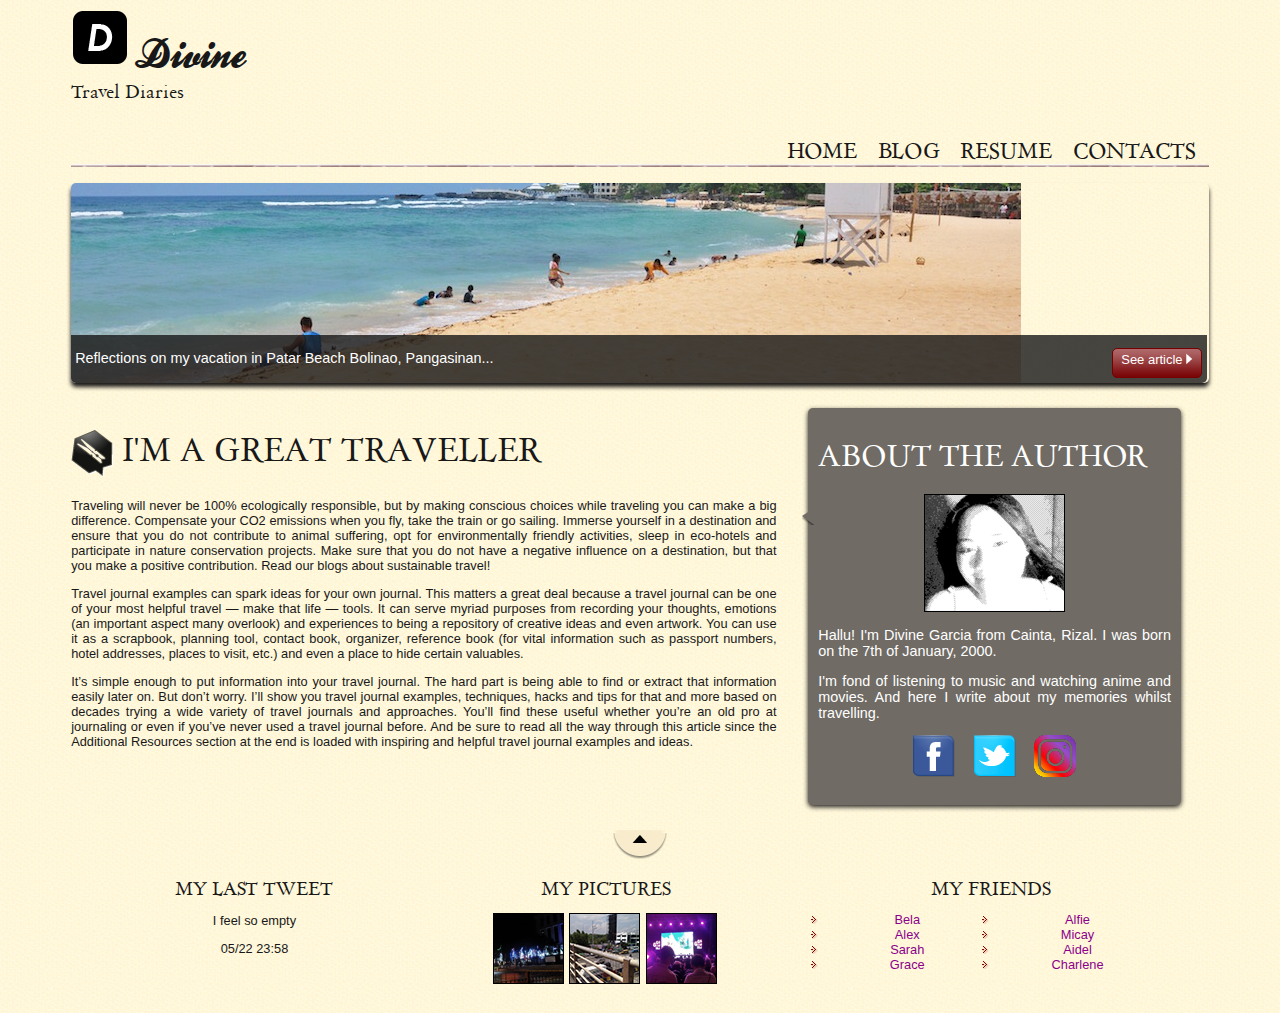
<file: index.html>
<html>
    <head>
        <meta charset="utf-8" name="viewport" content="width=device-width, initial-scale=1.0"/>
        <link rel="stylesheet" href="style.css" />
        <title>Divine - Travel Diaries</title>
        <script>
          function changeContacts(){
              document.getElementById("firstp").innerHTML = "You can contact me through the following methods";
              document.getElementById("secondp").innerHTML = "Email: divinegarcia.fukumi@gmail.com </br> Mobile Number: 09292883864";
          }
        </script>
    </head>
    <body>
        <div id="main_wrapper">
            <header>
                <div id="main_title">
                    <img src="images/logo.png" alt="Divine logo" id="logo" />
                    <h1>Divine</h1>
                    <h2>Travel Diaries</h2>
                </div>
                <nav>
                  <div class="openBurger">
                    <img src="images/burger.png">
                  </div>
                    <ul class="main">
                        <li><a href="index.html">Home</a></li>
                        <li><a href="blog.html">Blog</a></li>
                        <li><a href="resume.html">Resume</a></li>
                        <li><a onclick="changeContacts()">Contacts</a></li>
                        <div class="closeBurger">
                          <img src="images/burger.png">
                        </div>
                    </ul>
                </nav>
            </header>

            <script src="responsivenav.js"></script>

            <div id="banner_image">
                <div id="banner_description">
                      Reflections on my vacation in Patar Beach Bolinao, Pangasinan...
                    <a href="patar.html" class="red_button" >See article <img src="images/small_arrow.png" alt="" /></a>
                </div>
            </div>

            <section>
                <article>
                    <h1><img src="images/pin.png" alt="Travel category" class="category_icon" />I'm a great traveller</h1>
                    <p>Traveling will never be 100% ecologically responsible, but by making conscious choices while traveling you can make a big difference. Compensate your CO2 emissions when you fly, take the train or go sailing. Immerse yourself in a destination and ensure that you do not contribute to animal suffering, opt for environmentally friendly activities, sleep in eco-hotels and participate in nature conservation projects. Make sure that you do not have a negative influence on a destination, but that you make a positive contribution. Read our blogs about sustainable travel!</p>
                    <p>Travel journal examples can spark ideas for your own journal. This matters a great deal because a travel journal can be one of your most helpful travel — make that life — tools. It can serve myriad purposes from recording your thoughts, emotions (an important aspect many overlook) and experiences to being a repository of creative ideas and even artwork. You can use it as a scrapbook, planning tool, contact book, organizer, reference book (for vital information such as passport numbers, hotel addresses, places to visit, etc.) and even a place to hide certain valuables.</p>
                    <p>It’s simple enough to put information into your travel journal. The hard part is being able to find or extract that information easily later on. But don’t worry. I’ll show you travel journal examples, techniques, hacks and tips for that and more based on decades trying a wide variety of travel journals and approaches. You’ll find these useful whether you’re an old pro at journaling or even if you’ve never used a travel journal before. And be sure to read all the way through this article since the Additional Resources section at the end is loaded with inspiring and helpful travel journal examples and ideas.</p>
                </article>
                <aside>
                    <h1>About the author</h1>
                    <img src="images/arrow.png" alt="" id="arrow" />
                    <p id="my_pic"><img src="images/divine2.png" alt="Divine Picture" /></p>
                    <p id="firstp">Hallu! I'm Divine Garcia from Cainta, Rizal. I was born on the 7th of January, 2000.</p>
                    <p id="secondp">I'm fond of listening to music and watching anime and movies. And here I write about my memories whilst travelling.</p>
                    <center><p><a href="https://www.facebook.com/vine.ciaa"><img src="images/facebook.png" alt="Facebook" /></a>
                       <a href="https://twitter.com/vine_cia"><img src="images/twitter.png" alt="Twitter" /></a>
                       <a href="https://www.instagram.com/vine.cia/"><img src="images/insta.png" alt="Instagram" /></a>
                    </p></center>
                </aside>
            </section>

            <footer>
            <center><a href="index.html" target="_top"><img src="images/top.png"></a></br>
                <div id="tweet">
                    <h1>My last tweet</h1>
                    <p>I feel so empty</p>
                    <p>05/22 23:58</p>
                </div>
                <div id="my_pictures">
                    <h1>My pictures</h1>
                    <center><p>
                      <a href="images/pic11.jpg">
                      <img src="images/picture11.png" alt="Pasig Cityhall at Night" /></a>
                      <a href="images/pic12.jpg">
                      <img src="images/picture12.png" alt="Overpass at Highway ner PHILCOA" /></a>
                      <a href="images/pic13.jpg">
                      <img src="images/picture13.png" alt="Go Go GFRIEND Concert in Manila" /></a>
                    </p>
                </div>
                    <div id="my_friends">
                    <h1>My friends</h1>
                    <ul>
                        <li><a href="#">Bela</a></li>
                        <li><a href="#">Alex</a></li>
                        <li><a href="#">Sarah</a></li>
                        <li><a href="#">Grace</a></li>
                    </ul>
                    <ul>
                        <li><a href="#">Alfie</a></li>
                        <li><a href="#">Micay</a></li>
                        <li><a href="#">Aidel</a></li>
                        <li><a href="#">Charlene</a></li>
                    </ul>
                </div>
            </footer>
        </div>
    </body>
</html>
</file>
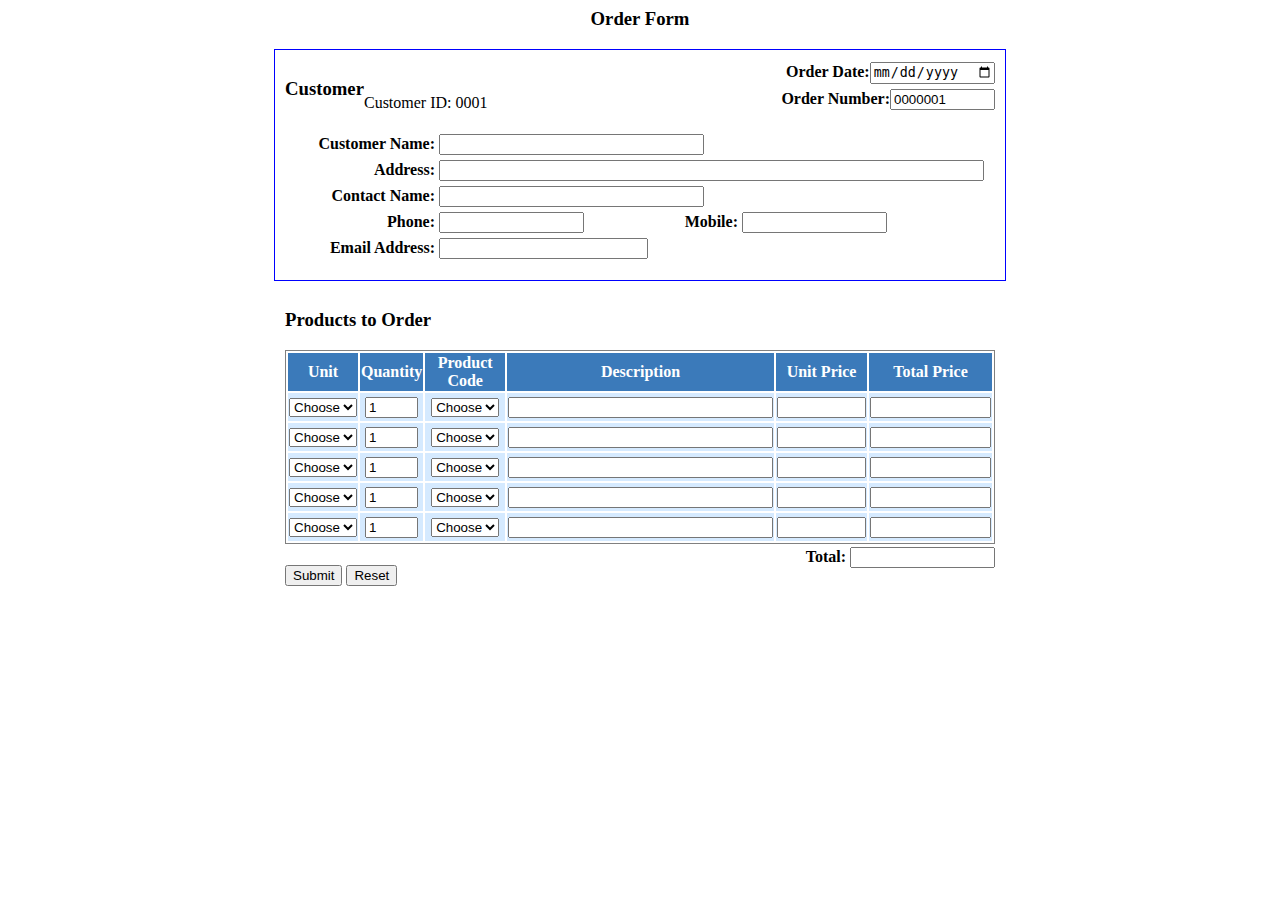
<file: activity2.html>
<html>
	<head>
		<title>Order Form</title>
		<style>
		body {
			font-family:Calibri;
		}
		.div1 {
			margin: auto;
			height: 210px;
			width: 710px;
			padding: 10px;
		}
		.div2 {
			float: left;
		}
		.div3 {
			float: right;
		}
		label {
			display: inline-block;
			width: 150px;
			text-align: right;
			font-weight: bold;
		}
		input{
			margin-top: 2.5px;
			margin-bottom: 2.5px;
		}
    </style>

	</head>
	<body>
		<h3 style=""><center>Order Form</center></h3>
		<form action="#" method="post">
		<div class="div1" style="border:1px solid blue;">
			<div class="div2"><h3>Customer</h3></div>
			<div class="div3"><label for="OrderDate">Order Date: </label><input type="date" name="OrderDate" value="" size="10" maxlength="6" /></div><br>
			<div class="div2"><p name="CustID">Customer ID: 0001</p></div>
			<div class="div3"><label for="OrderNumber">Order Number: </label><input type="text" id="ordernum" name="OrderNumber" value="0000001" size="10" maxlength="7" readonly /></div><br><br><br>

			<label for="CustomerName">Customer Name: </label>
			<input type="text" name="CustomerName" value="" size="30" maxlength="50" required /><br>
			<label for="Address">Address: </label>
			<input type="text" name="Address" value="" size="65" maxlength="100" required /><br>
			<label for="ContactName">Contact Name:</label>
			<input type="text" name="ContactName" value="" size="30" maxlength="50" required /><br>
			<label for="Phone">Phone: </label>
			<input type="tel" name="Phone" value="" size="15" maxlength="7" required />
			<label for="Mobile">Mobile: </label>
			<input type="text" name="Mobile" value="" size="15" maxlength="13" /><br>
			<label for="EmailAddress">Email Address: </label>
			<input type="email" name="EmailAddress" value="" size="23" maxlength="40" /><br>

		</div>
		<div class="div1">
			<h3>Products to Order</h3>
			<table style="border:1px solid gray;margin-left:auto;margin-right:auto;">
				<thead style="color:white; background-color: #3b7aba;">
					<th>Unit</th>
					<th>Quantity</th>
					<th>Product Code</th>
					<th>Description</th>
					<th>Unit Price</th>
					<th>Total Price</th>
				</thead>
				<tbody style="text-align:center; background-color:#d5eaff">
					<tr>
						<td>
							<select id="unit1" name="" onchange="displayPrice1()">
								<option value='CH' selected>Choose</option>
								<option value="S">Sack</option>
								<option value="K">Kilo</option>
							</select>
						</td>
						<td>
							<input type="number" id="quant1" value="1" min="1" style="width: 4em" onclick="totalP()" />
						</td>
						<td>
							<select id="productcode1" name="" onchange="displayDesc()" >
								<option value="CH" selected>Choose</option>
								<option value="R1">R1</option>
								<option value="R2">R2</option>
								<option value="R3">R3</option>
							</select>
							<script>
								function displayDesc() {
									var pcode1 = document.getElementById("productcode1").value;
									var u1 = document.getElementById("unit1").value;
									if (pcode1 == "R1"){
										document.getElementById("desc1").value = "Dinorado";
										if(u1 == "S"){
											document.getElementById("unitprice1").value = "1200.00";
											document.getElementById("totalprice1").value = "1200.00"
										}
										else if (u1 == "K"){
											document.getElementById("unitprice1").value = "45.00";
											document.getElementById("totalprice1").value = "45.00";
										}
										else{
											document.getElementById("unitprice1").value = "";
											document.getElementById("totalprice1").value = "";
										}
									}
									else if (pcode1 == "R2"){
										document.getElementById("desc1").value = "Jasmine";
										if(u1 == "S"){
											document.getElementById("unitprice1").value = "1270.00";
											document.getElementById("totalprice1").value = "1270.00";
										}
										else if (u1 == "K"){
											document.getElementById("unitprice1").value = "50.00";
											document.getElementById("totalprice1").value = "50.00";
										}
										else{
											document.getElementById("unitprice1").value = "";
											document.getElementById("totalprice1").value = "";
										}
									}
									else if (pcode1 == "R3"){
										document.getElementById("desc1").value = "Sinandomeng";
										if(u1 == "S"){
											document.getElementById("unitprice1").value = "1400.00";
											document.getElementById("totalprice1").value = "1400.00";
										}
										else if (u1 == "K"){
											document.getElementById("unitprice1").value = "55.00";
											document.getElementById("totalprice1").value = "55.00"
										}
										else{
											document.getElementById("unitprice1").value = "";
											document.getElementById("totalprice1").value = "";
										}
									}
									else{
										document.getElementById("desc1").value = "";
										document.getElementById("quant1").value = "1";
										document.getElementById("unit1").value = "CH";
										document.getElementById("unitprice1").value = "";
										document.getElementById("totalprice1").value = "";
									}
								}

								function displayPrice1() {
									var prod1 = document.getElementById("productcode1").value;
									var u1 = document.getElementById("unit1").value;
									if (prod1 == "R1"){
										if(u1 == "S"){
											document.getElementById("unitprice1").value = "1200.00";
											document.getElementById("totalprice1").value = "1200.00"
											document.getElementById("quant1").value = "1";
										}
										else if (u1 == "K"){
											document.getElementById("unitprice1").value = "45.00";
											document.getElementById("totalprice1").value = "45.00";
											document.getElementById("quant1").value = "1";
										}
										else{
											document.getElementById("unitprice1").value = "";
											document.getElementById("totalprice1").value = "";
											document.getElementById("quant1").value = "1";
										}
									}
									else if (prod1 == "R2"){
										if(u1 == "S"){
											document.getElementById("unitprice1").value = "1270.00";
											document.getElementById("totalprice1").value = "1270.00";
											document.getElementById("quant1").value = "1";
										}
										else if (u1 == "K"){
											document.getElementById("unitprice1").value = "50.00";
											document.getElementById("totalprice1").value = "50.00";
											document.getElementById("quant1").value = "1";
										}
										else{
											document.getElementById("unitprice1").value = "";
											document.getElementById("totalprice1").value = "";
											document.getElementById("quant1").value = "1";
										}
									}
									else if (prod1 == "R3"){
										if(u1 == "S"){
											document.getElementById("unitprice1").value = "1400.00";
											document.getElementById("totalprice1").value = "1400.00";
											document.getElementById("quant1").value = "1";
										}
										else if (u1 == "K"){
											document.getElementById("unitprice1").value = "55.00";
											document.getElementById("totalprice1").value = "55.00"
											document.getElementById("quant1").value = "1";
										}
										else{
											document.getElementById("unitprice1").value = "";
											document.getElementById("totalprice1").value = "";
											document.getElementById("quant1").value = "1";
										}
									}
									else {
										document.getElementById("unitprice1").value = "";
										document.getElementById("totalprice1").value = "";
										document.getElementById("quant1").value = "1";
									}
								}

								function totalP() {
									var up1 = document.getElementById("unitprice1").value;
									var quan1 = document.getElementById("quant1").value;
									var tot1 = parseFloat(up1) * parseFloat(quan1);
									document.getElementById("totalprice1").value = tot1;

									var tot2 = document.getElementById("totalprice2").value;
									var tot3 = document.getElementById("totalprice3").value;
									var tot4 = document.getElementById("totalprice4").value;
									var tot5 = document.getElementById("totalprice5").value;
									var overallTotal1 = tot1 + parseFloat(tot2) + parseFloat(tot3) + parseFloat(tot4) + parseFloat(tot5);
									document.getElementById("totalamount").value = overallTotal1;
								}
							</script>
						</td>
						<td>
							<input type="text" id="desc1" value="" size="30" maxlength="30" readonly />
						</td>
						<td>
							<input type="text" id="unitprice1" value="" size="8" maxlength="7" readonly />
						</td>
						<td>
							<input type="text" id="totalprice1" value="" size="12" maxlength="10" readonly />
						</td>
					</tr>

					<tr>
						<td>
							<select id="unit2" name="" onchange="displayPrice2()">
								<option value='CH' selected>Choose</option>
								<option value="S">Sack</option>
								<option value="K">Kilo</option>
							</select>
						</td>
						<td>
							<input type="number" id="quant2" value="1" min="1" style="width: 4em" onclick="totalP2()" />
						</td>
						<td>
							<select id="productcode2" name="" onchange="displayDesc2()" >
								<option value="CH" selected>Choose</option>
								<option value="R1">R1</option>
								<option value="R2">R2</option>
								<option value="R3">R3</option>
							</select>
							<script>
								function displayDesc2() {
									var pcode2 = document.getElementById("productcode2").value;
									var u2 = document.getElementById("unit2").value;
									if (pcode2 == "R1"){
										document.getElementById("desc2").value = "Dinorado";
										if (prod2 == "R1"){
											if(u2 == "S"){
												document.getElementById("unitprice2").value = "1200.00";
												document.getElementById("totalprice2").value = "1200.00"
											}
											else if (u2 == "K"){
												document.getElementById("unitprice2").value = "45.00";
												document.getElementById("totalprice2").value = "45.00";
											}
											else{
												document.getElementById("unitprice2").value = "";
												document.getElementById("totalprice2").value = "";
											}
										}
									}
									else if (pcode2 == "R2"){
										document.getElementById("desc2").value = "Jasmine";
										if(u2 == "S"){
											document.getElementById("unitprice2").value = "1270.00";
											document.getElementById("totalprice2").value = "1270.00";
										}
										else if (u2 == "K"){
											document.getElementById("unitprice2").value = "50.00";
											document.getElementById("totalprice2").value = "50.00";
										}
										else{
											document.getElementById("unitprice2").value = "";
											document.getElementById("totalprice2").value = "";
										}
									}
									else if (pcode2 == "R3"){
										document.getElementById("desc2").value = "Sinandomeng";
										if(u2 == "S"){
											document.getElementById("unitprice2").value = "1400.00";
											document.getElementById("totalprice2").value = "1400.00";
										}
										else if (u2 == "K"){
											document.getElementById("unitprice2").value = "55.00";
											document.getElementById("totalprice2").value = "55.00"
										}
										else{
											document.getElementById("unitprice2").value = "";
											document.getElementById("totalprice2").value = "";
										}
									}
									else{
										document.getElementById("desc2").value = "";
										document.getElementById("quant2").value = "1";
										document.getElementById("unit2").value = "CH";
										document.getElementById("unitprice2").value = "";
										document.getElementById("totalprice2").value = "";
									}
								}

								function displayPrice2() {
									var prod2 = document.getElementById("productcode2").value;
									var u2 = document.getElementById("unit2").value;
									if (prod2 == "R1"){
										if(u2 == "S"){
											document.getElementById("unitprice2").value = "1200.00";
											document.getElementById("totalprice2").value = "1200.00"
											document.getElementById("quant2").value = "1";
										}
										else if (u2 == "K"){
											document.getElementById("unitprice2").value = "45.00";
											document.getElementById("totalprice2").value = "45.00";
											document.getElementById("quant2").value = "1";
										}
										else{
											document.getElementById("unitprice2").value = "";
											document.getElementById("totalprice2").value = "";
											document.getElementById("quant2").value = "1";
										}
									}
									else if (prod2 == "R2"){
										if(u2 == "S"){
											document.getElementById("unitprice2").value = "1270.00";
											document.getElementById("totalprice2").value = "1270.00";
											document.getElementById("quant2").value = "1";
										}
										else if (u2 == "K"){
											document.getElementById("unitprice2").value = "50.00";
											document.getElementById("totalprice2").value = "50.00";
											document.getElementById("quant2").value = "1";
										}
										else{
											document.getElementById("unitprice2").value = "";
											document.getElementById("totalprice2").value = "";
											document.getElementById("quant2").value = "1";
										}
									}
									else if (prod2 == "R3"){
										if(u2 == "S"){
											document.getElementById("unitprice2").value = "1400.00";
											document.getElementById("totalprice2").value = "1400.00";
											document.getElementById("quant2").value = "1";
										}
										else if (u2 == "K"){
											document.getElementById("unitprice2").value = "55.00";
											document.getElementById("totalprice2").value = "55.00"
											document.getElementById("quant2").value = "1";
										}
										else{
											document.getElementById("unitprice2").value = "";
											document.getElementById("totalprice2").value = "";
											document.getElementById("quant2").value = "1";
										}
									}
									else {
										document.getElementById("unitprice2").value = "";
										document.getElementById("totalprice2").value = "";
										document.getElementById("quant2").value = "1";
									}
								}

								function totalP2() {
									var up2 = document.getElementById("unitprice2").value;
									var quan2 = document.getElementById("quant2").value;
									var tot2 = parseFloat(up2) * parseFloat(quan2);
									document.getElementById("totalprice2").value = tot2;

									var tott1 = document.getElementById("totalprice1").value;
									var tott3 = document.getElementById("totalprice3").value;
									var tott4 = document.getElementById("totalprice4").value;
									var tott5 = document.getElementById("totalprice5").value;
									var overallTotal2 = parseFloat(tott1) + tot2 + parseFloat(tott3) + parseFloat(tott4) + parseFloat(tott5);
									document.getElementById("totalamount").value = overallTotal2;
								}
							</script>
						</td>
						<td>
							<input type="text" id="desc2" value="" size="30" maxlength="30" readonly />
						</td>
						<td>
							<input type="text" id="unitprice2" value="" size="8" maxlength="7" readonly />
						</td>
						<td>
							<input type="text" id="totalprice2" value="" size="12" maxlength="10" readonly />
						</td>
					</tr>

					<tr>
						<td>
							<select id="unit3" name="" onchange="displayPrice3()">
								<option value='CH' selected>Choose</option>
								<option value="S">Sack</option>
								<option value="K">Kilo</option>
							</select>
						</td>
						<td>
							<input type="number" id="quant3" value="1" min="1" style="width: 4em" onclick="totalP3()" />
						</td>
						<td>
							<select id="productcode3" name="" onchange="displayDesc3()" >
								<option value="CH" selected>Choose</option>
								<option value="R1">R1</option>
								<option value="R2">R2</option>
								<option value="R3">R3</option>
							</select>
							<script>
								function displayDesc3() {
									var pcode3 = document.getElementById("productcode3").value;
									var u3 = document.getElementById("unit3").value;
									if (pcode3 == "R1"){
										document.getElementById("desc3").value = "Dinorado";
										if(u3 == "S"){
											document.getElementById("unitprice3").value = "1200.00";
											document.getElementById("totalprice3").value = "1200.00"
										}
										else if (u3 == "K"){
											document.getElementById("unitprice3").value = "45.00";
											document.getElementById("totalprice3").value = "45.00";
										}
										else{
											document.getElementById("unitprice3").value = "";
											document.getElementById("totalprice3").value = "";
										}
									}
									else if (pcode3 == "R2"){
										document.getElementById("desc3").value = "Jasmine";
										if(u3 == "S"){
											document.getElementById("unitprice3").value = "1270.00";
											document.getElementById("totalprice3").value = "1270.00";
										}
										else if (u3 == "K"){
											document.getElementById("unitprice3").value = "50.00";
											document.getElementById("totalprice3").value = "50.00";
										}
										else{
											document.getElementById("unitprice3").value = "";
											document.getElementById("totalprice3").value = "";
										}
									}
									else if (pcode3 == "R3"){
										document.getElementById("desc3").value = "Sinandomeng";
										if(u3 == "S"){
											document.getElementById("unitprice3").value = "1400.00";
											document.getElementById("totalprice3").value = "1400.00";
										}
										else if (u3 == "K"){
											document.getElementById("unitprice3").value = "55.00";
											document.getElementById("totalprice3").value = "55.00"
										}
										else{
											document.getElementById("unitprice3").value = "";
											document.getElementById("totalprice3").value = "";
										}
									}
									else{
										document.getElementById("desc3").value = "";
										document.getElementById("quant3").value = "1";
										document.getElementById("unit3").value = "CH";
										document.getElementById("unitprice3").value = "";
										document.getElementById("totalprice3").value = "";
									}
								}

								function displayPrice3() {
									var prod3 = document.getElementById("productcode3").value;
									var u3 = document.getElementById("unit3").value;
									if (prod3 == "R1"){
										if(u3 == "S"){
											document.getElementById("unitprice3").value = "1200.00";
											document.getElementById("totalprice3").value = "1200.00"
											document.getElementById("quant3").value = "1";
										}
										else if (u3 == "K"){
											document.getElementById("unitprice3").value = "45.00";
											document.getElementById("totalprice3").value = "45.00";
											document.getElementById("quant3").value = "1";
										}
										else{
											document.getElementById("unitprice3").value = "";
											document.getElementById("totalprice3").value = "";
											document.getElementById("quant3").value = "1";
										}
									}
									else if (prod3 == "R2"){
										if(u3 == "S"){
											document.getElementById("unitprice3").value = "1270.00";
											document.getElementById("totalprice3").value = "1270.00";
											document.getElementById("quant3").value = "1";
										}
										else if (u3 == "K"){
											document.getElementById("unitprice3").value = "50.00";
											document.getElementById("totalprice3").value = "50.00";
											document.getElementById("quant3").value = "1";
										}
										else{
											document.getElementById("unitprice3").value = "";
											document.getElementById("totalprice3").value = "";
											document.getElementById("quant3").value = "1";
										}
									}
									else if (prod3 == "R3"){
										if(u3 == "S"){
											document.getElementById("unitprice3").value = "1400.00";
											document.getElementById("totalprice3").value = "1400.00";
											document.getElementById("quant3").value = "1";
										}
										else if (u3 == "K"){
											document.getElementById("unitprice3").value = "55.00";
											document.getElementById("totalprice3").value = "55.00"
											document.getElementById("quant3").value = "1";
										}
										else{
											document.getElementById("unitprice3").value = "";
											document.getElementById("totalprice3").value = "";
											document.getElementById("quant3").value = "1";
										}
									}
									else {
										document.getElementById("unitprice3").value = "";
										document.getElementById("totalprice3").value = "";
										document.getElementById("quant3").value = "1";
									}
								}

								function totalP3() {
									var up3 = document.getElementById("unitprice3").value;
									var quan3 = document.getElementById("quant3").value;
									var tot3 = parseFloat(up3) * parseFloat(quan3);
									document.getElementById("totalprice3").value = tot3;

									var tottt1 = document.getElementById("totalprice1").value;
									var tottt2 = document.getElementById("totalprice2").value;
									var tottt4 = document.getElementById("totalprice4").value;
									var tottt5 = document.getElementById("totalprice5").value;
									var overallTotal3 = parseFloat(tottt1) + parseFloat(tottt2) + tot3 + parseFloat(tottt4) + parseFloat(tottt5);
									document.getElementById("totalamount").value = overallTotal3;
								}
							</script>
						</td>
						<td>
							<input type="text" id="desc3" value="" size="30" maxlength="30" readonly />
						</td>
						<td>
							<input type="text" id="unitprice3" value="" size="8" maxlength="7" readonly />
						</td>
						<td>
							<input type="text" id="totalprice3" value="" size="12" maxlength="10" readonly />
						</td>
					</tr>

					<tr>
						<td>
							<select id="unit4" name="" onchange="displayPrice4()">
								<option value='CH' selected>Choose</option>
								<option value="S">Sack</option>
								<option value="K">Kilo</option>
							</select>
						</td>
						<td>
							<input type="number" id="quant4" value="1" min="1" style="width: 4em" onclick="totalP4()" />
						</td>
						<td>
							<select id="productcode4" name="" onchange="displayDesc4()" >
								<option value="CH" selected>Choose</option>
								<option value="R1">R1</option>
								<option value="R2">R2</option>
								<option value="R3">R3</option>
							</select>
							<script>
								function displayDesc4() {
									var pcode4 = document.getElementById("productcode4").value;
									var u4 = document.getElementById("unit4").value;
									if (pcode4 == "R1"){
										document.getElementById("desc4").value = "Dinorado";
										document.getElementById("quant5").value = "1";
										if(u4 == "S"){
											document.getElementById("unitprice4").value = "1200.00";
											document.getElementById("totalprice4").value = "1200.00"
										}
										else if (u4 == "K"){
											document.getElementById("unitprice4").value = "45.00";
											document.getElementById("totalprice4").value = "45.00";
										}
										else{
											document.getElementById("unitprice4").value = "";
											document.getElementById("totalprice4").value = "";
										}
									}
									else if (pcode4 == "R2"){
										document.getElementById("desc4").value = "Jasmine";
										document.getElementById("quant5").value = "1";
										if(u4 == "S"){
											document.getElementById("unitprice4").value = "1270.00";
											document.getElementById("totalprice4").value = "1270.00";
										}
										else if (u4 == "K"){
											document.getElementById("unitprice4").value = "50.00";
											document.getElementById("totalprice4").value = "50.00";
										}
										else{
											document.getElementById("unitprice4").value = "";
											document.getElementById("totalprice4").value = "";
										}
									}
									else if (pcode4 == "R3"){
										document.getElementById("desc4").value = "Sinandomeng";
										document.getElementById("quant5").value = "1";
										if(u4 == "S"){
											document.getElementById("unitprice4").value = "1400.00";
											document.getElementById("totalprice4").value = "1400.00";
										}
										else if (u4 == "K"){
											document.getElementById("unitprice4").value = "55.00";
											document.getElementById("totalprice4").value = "55.00"
										}
										else{
											document.getElementById("unitprice4").value = "";
											document.getElementById("totalprice4").value = "";
										}
									}
									else{
										document.getElementById("desc4").value = "";
										document.getElementById("quant4").value = "1";
										document.getElementById("unit4").value = "CH";
										document.getElementById("unitprice4").value = "";
										document.getElementById("totalprice4").value = "";
									}
								}

								function displayPrice4() {
									var prod4 = document.getElementById("productcode4").value;
									var u4 = document.getElementById("unit4").value;
									if (prod4 == "R1"){
										if(u4 == "S"){
											document.getElementById("unitprice4").value = "1200.00";
											document.getElementById("totalprice4").value = "1200.00"
											document.getElementById("quant4").value = "1";
										}
										else if (u4 == "K"){
											document.getElementById("unitprice4").value = "45.00";
											document.getElementById("totalprice4").value = "45.00";
											document.getElementById("quant4").value = "1";
										}
										else{
											document.getElementById("unitprice4").value = "";
											document.getElementById("totalprice4").value = "";
											document.getElementById("quant4").value = "1";
										}
									}
									else if (prod4 == "R2"){
										if(u4 == "S"){
											document.getElementById("unitprice4").value = "1270.00";
											document.getElementById("totalprice4").value = "1270.00";
											document.getElementById("quant4").value = "1";
										}
										else if (u4 == "K"){
											document.getElementById("unitprice4").value = "50.00";
											document.getElementById("totalprice4").value = "50.00";
											document.getElementById("quant4").value = "1";
										}
										else{
											document.getElementById("unitprice4").value = "";
											document.getElementById("totalprice4").value = "";
											document.getElementById("quant4").value = "1";
										}
									}
									else if (prod4 == "R3"){
										if(u4 == "S"){
											document.getElementById("unitprice4").value = "1400.00";
											document.getElementById("totalprice4").value = "1400.00";
											document.getElementById("quant4").value = "1";
										}
										else if (u4 == "K"){
											document.getElementById("unitprice4").value = "55.00";
											document.getElementById("totalprice4").value = "55.00"
											document.getElementById("quant4").value = "1";
										}
										else{
											document.getElementById("unitprice4").value = "";
											document.getElementById("totalprice4").value = "";
											document.getElementById("quant4").value = "1";
										}
									}
									else {
										document.getElementById("unitprice4").value = "";
										document.getElementById("totalprice4").value = "";
										document.getElementById("quant5").value = "1";
									}
								}

								function totalP4() {
									var up4 = document.getElementById("unitprice4").value;
									var quan4 = document.getElementById("quant4").value;
									var tot4 = parseFloat(up4) * parseFloat(quan4);
									document.getElementById("totalprice4").value = tot4;

									var tottt1 = document.getElementById("totalprice1").value;
									var tottt2 = document.getElementById("totalprice2").value;
									var tottt3 = document.getElementById("totalprice3").value;
									var tottt5 = document.getElementById("totalprice5").value;
									var overallTotal4 = parseFloat(tottt1) + parseFloat(tottt2) + parseFloat(tottt3) + tot4 + parseFloat(tottt5);
									document.getElementById("totalamount").value = overallTotal4;
								}
							</script>
						</td>
						<td>
							<input type="text" id="desc4" value="" size="30" maxlength="30" readonly />
						</td>
						<td>
							<input type="text" id="unitprice4" value="" size="8" maxlength="7" readonly />
						</td>
						<td>
							<input type="text" id="totalprice4" value="" size="12" maxlength="10" readonly />
						</td>
					</tr>

					<tr>
						<td>
							<select id="unit5" name="" onchange="displayPrice5()">
								<option value='CH' selected>Choose</option>
								<option value="S">Sack</option>
								<option value="K">Kilo</option>
							</select>
						</td>
						<td>
							<input type="number" id="quant5" value="1" min="1" style="width: 4em" onclick="totalP5()" />
						</td>
						<td>
							<select id="productcode5" name="" onchange="displayDesc5()" >
								<option value="CH" selected>Choose</option>
								<option value="R1">R1</option>
								<option value="R2">R2</option>
								<option value="R3">R3</option>
							</select>
							<script>
								function displayDesc5() {
									var pcode5 = document.getElementById("productcode5").value;
									var u5 = document.getElementById("unit5").value;
									if (pcode5 == "R1"){
										document.getElementById("desc5").value = "Dinorado";
										document.getElementById("quant5").value = "1";
										if(u5 == "S"){
											document.getElementById("unitprice5").value = "1200.00";
											document.getElementById("totalprice5").value = "1200.00"
										}
										else if (u5 == "K"){
											document.getElementById("unitprice5").value = "45.00";
											document.getElementById("totalprice5").value = "45.00";
										}
										else{
											document.getElementById("unitprice5").value = "";
											document.getElementById("totalprice5").value = "";
										}
									}
									else if (pcode5 == "R2"){
										document.getElementById("desc5").value = "Jasmine";
										document.getElementById("quant5").value = "1";
										if(u5 == "S"){
											document.getElementById("unitprice5").value = "1270.00";
											document.getElementById("totalprice5").value = "1270.00";
										}
										else if (u5 == "K"){
											document.getElementById("unitprice5").value = "50.00";
											document.getElementById("totalprice5").value = "50.00";
										}
										else{
											document.getElementById("unitprice5").value = "";
											document.getElementById("totalprice5").value = "";
										}
									}
									else if (pcode5 == "R3"){
										document.getElementById("desc5").value = "Sinandomeng";
										document.getElementById("quant5").value = "1";
										if(u5 == "S"){
											document.getElementById("unitprice5").value = "1400.00";
											document.getElementById("totalprice5").value = "1400.00";
										}
										else if (u5 == "K"){
											document.getElementById("unitprice5").value = "55.00";
											document.getElementById("totalprice5").value = "55.00"
										}
										else{
											document.getElementById("unitprice5").value = "";
											document.getElementById("totalprice5").value = "";
										}
									}
									else{
										document.getElementById("desc5").value = "";
										document.getElementById("quant5").value = "1";
										document.getElementById("unit5").value = "CH";
										document.getElementById("unitprice5").value = "";
										document.getElementById("totalprice5").value = "";
									}
								}

								function displayPrice5() {
									var prod5 = document.getElementById("productcode5").value;
									var u5 = document.getElementById("unit5").value;
									if (prod5 == "R1"){
										if(u5 == "S"){
											document.getElementById("unitprice5").value = "1200.00";
											document.getElementById("totalprice5").value = "1200.00"
											document.getElementById("quant5").value = "1";
										}
										else if (u5 == "K"){
											document.getElementById("unitprice5").value = "45.00";
											document.getElementById("totalprice5").value = "45.00";
											document.getElementById("quant5").value = "1";
										}
										else{
											document.getElementById("unitprice5").value = "";
											document.getElementById("totalprice5").value = "";
											document.getElementById("quant5").value = "1";
										}
									}
									else if (prod5 == "R2"){
										if(u5 == "S"){
											document.getElementById("unitprice5").value = "1270.00";
											document.getElementById("totalprice5").value = "1270.00";
											document.getElementById("quant5").value = "1";
										}
										else if (u5 == "K"){
											document.getElementById("unitprice5").value = "50.00";
											document.getElementById("totalprice5").value = "50.00";
											document.getElementById("quant5").value = "1";
										}
										else{
											document.getElementById("unitprice5").value = "";
											document.getElementById("totalprice5").value = "";
											document.getElementById("quant5").value = "1";
										}
									}
									else if (prod5 == "R3"){
										if(u5 == "S"){
											document.getElementById("unitprice5").value = "1400.00";
											document.getElementById("totalprice5").value = "1400.00";
											document.getElementById("quant5").value = "1";
										}
										else if (u5 == "K"){
											document.getElementById("unitprice5").value = "55.00";
											document.getElementById("totalprice5").value = "55.00"
											document.getElementById("quant5").value = "1";
										}
										else{
											document.getElementById("unitprice5").value = "";
											document.getElementById("totalprice5").value = "";
											document.getElementById("quant5").value = "1";
										}
									}
									else {
										document.getElementById("unitprice5").value = "";
										document.getElementById("totalprice5").value = "";
										document.getElementById("quant5").value = "1";
									}
								}

								function totalP5() {
									var up5 = document.getElementById("unitprice5").value;
									var quan5 = document.getElementById("quant5").value;
									var tot5 = parseFloat(up5) * parseFloat(quan5);
									document.getElementById("totalprice5").value = tot5;

									var totttt1 = document.getElementById("totalprice1").value;
									var totttt2 = document.getElementById("totalprice2").value;
									var totttt3 = document.getElementById("totalprice3").value;
									var totttt4 = document.getElementById("totalprice4").value;
									var overallTotal5 = parseFloat(totttt1) + parseFloat(totttt2) + parseFloat(totttt3) + parseFloat(totttt4) + tot5;
									document.getElementById("totalamount").value = overallTotal5;
								}
							</script>
						</td>
						<td>
							<input type="text" id="desc5" value="" size="30" maxlength="30" readonly />
						</td>
						<td>
							<input type="text" id="unitprice5" value="" size="8" maxlength="7" readonly />
						</td>
						<td>
							<input type="text" id="totalprice5" value="" size="12" maxlength="10" readonly />
						</td>
					</tr>

				</tbody>
			</table>
			<div class="div3">
				<label for="Total">Total: </label>
				<input type="text" id="totalamount" value="" size="15" maxlength="10" />

			</div><br>
			<input type="button" name="submit" value="Submit" onclick="submitted()"/>
			<script>
				function submitted(){
					alert('Done!');
					var onum = document.getElementById("ordernum").value;
					document.getElementById("ordernum").value = ++parseInt(onum);
				}
			</script>
			<input type="reset" name="reset" value="Reset"/>
		</div>

		</form>
	</body>
</html>
</file>
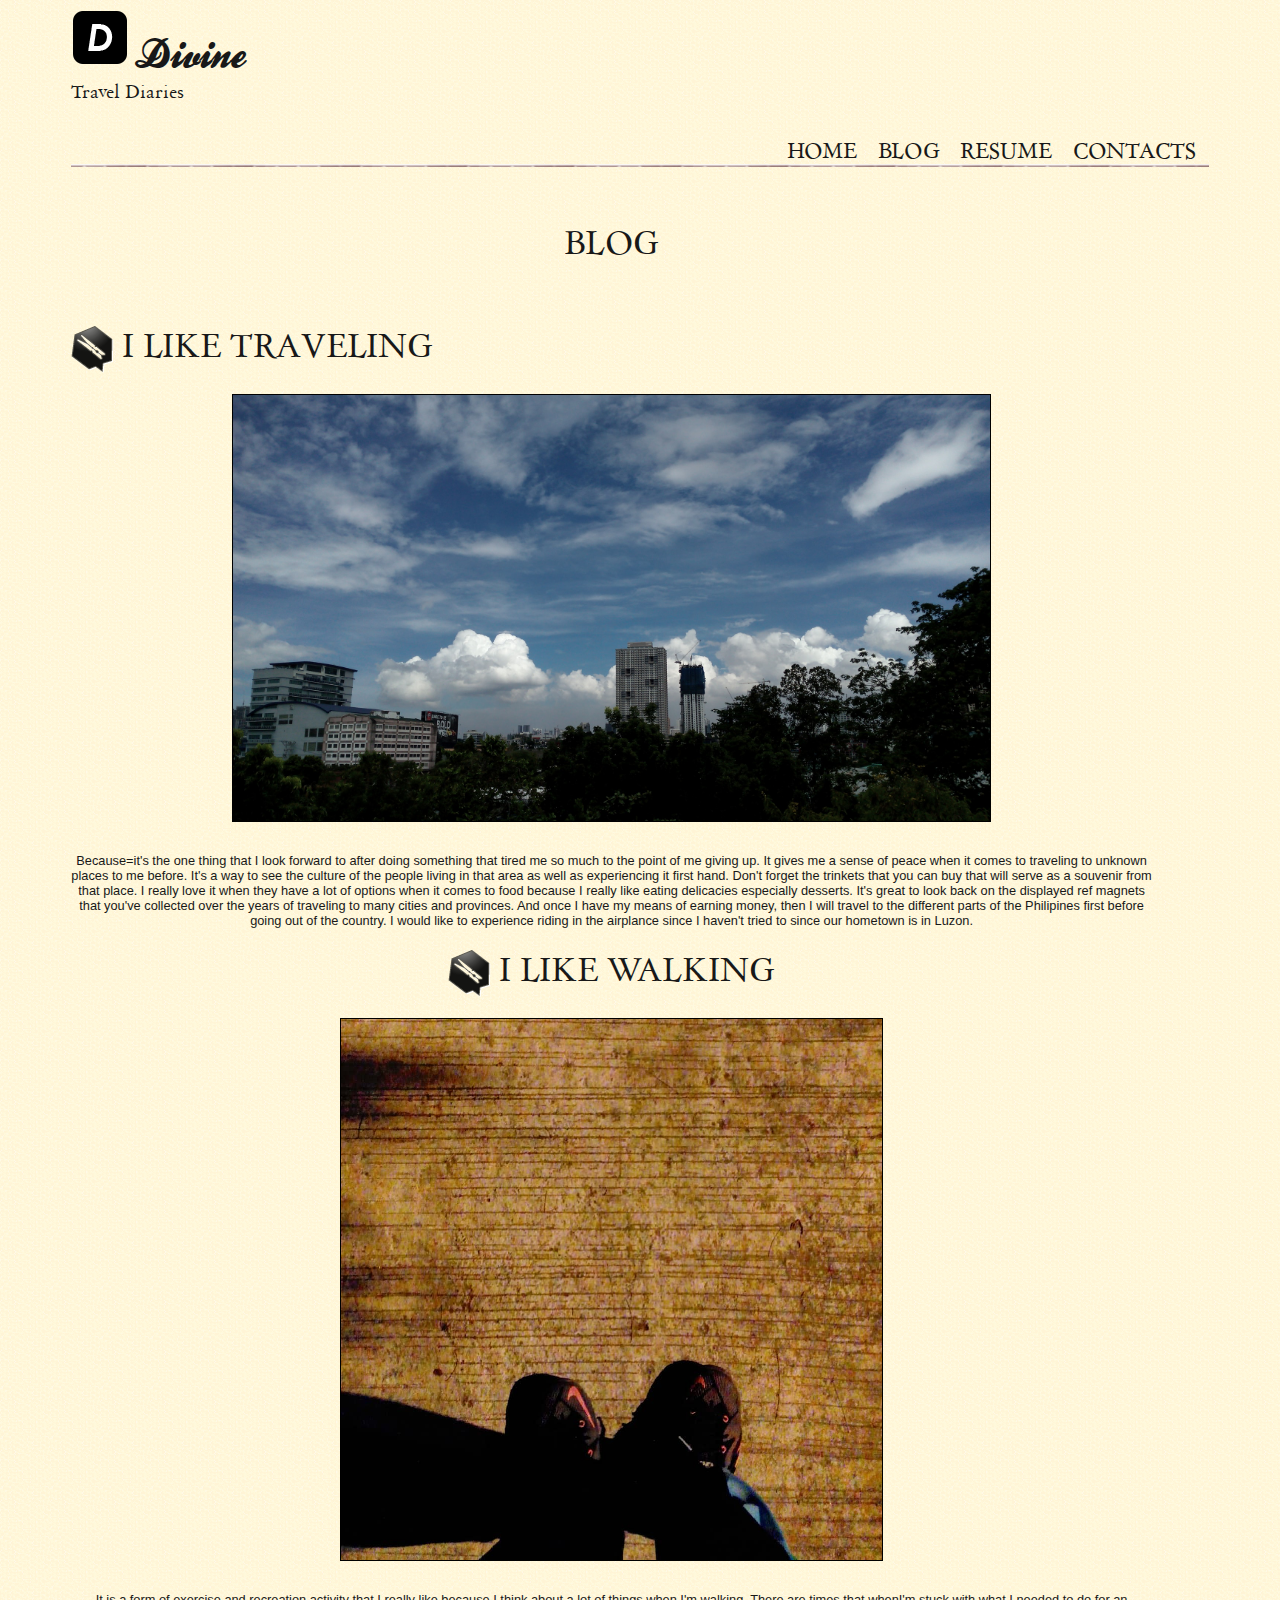
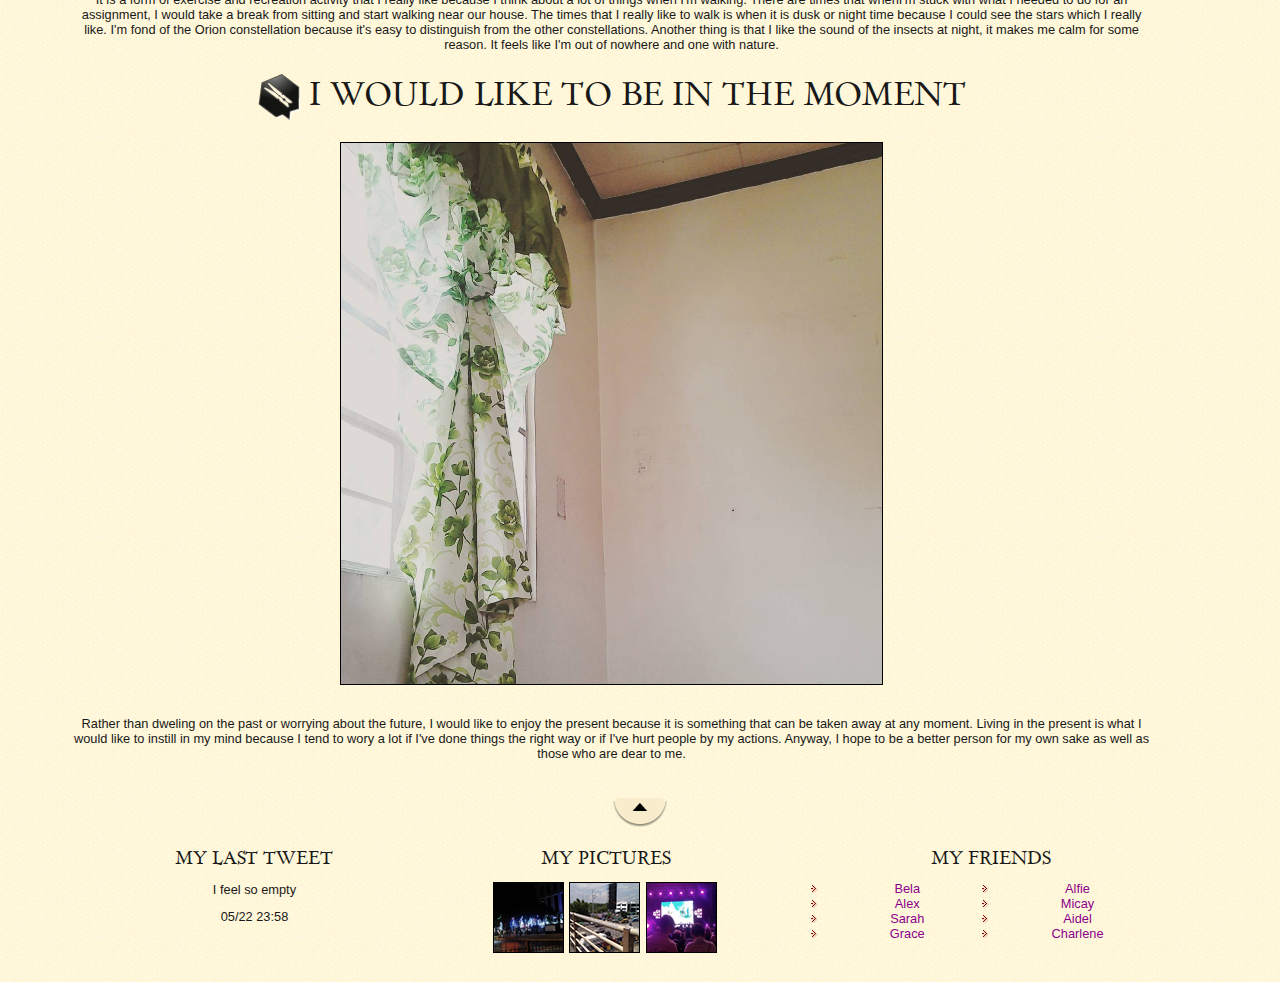
<file: blog.html>
<html>
    <head>
        <meta charset="utf-8" name="viewport" content="width=device-width, initial-scale=1.0"/>
        <link rel="stylesheet" href="style.css" />
        <title>Divine - Blog</title>
    </head>
    <body>
        <div id="main_wrapper">
          <header>
              <div id="main_title">
                  <img src="images/logo.png" alt="Divine logo" id="logo" />
                  <h1>Divine</h1>
                  <h2>Travel Diaries</h2>
              </div>
              <nav>
                <div class="openBurger">
                  <img src="images/burger.png">
                </div>
                  <ul class="main">
                      <li><a href="index.html">Home</a></li>
                      <li><a href="blog.html">Blog</a></li>
                      <li><a href="resume.html">Resume</a></li>
                      <li><a onclick="changeContacts()">Contacts</a></li>
                      <div class="closeBurger">
                        <img src="images/burger.png">
                      </div>
                  </ul>
              </nav>
          </header>

          <script type="text/javascript" src="responsivenav.js"></script>

            <section>
                <article class="otherpage">
                  </br><center><h1>Blog</h1></center></br>

                    <h1><img src="images/pin.png" alt="Travel category" class="category_icon" />I like traveling</h1>
                    <center><img src="images/blog1.jpg" class="article_image" width="70%" height="" alt="View of the Sky in Rizal High School"></br></br>
                    <p>Because=it's the one thing that I look forward to after doing something that tired me so much to the point of me giving up. It gives me a sense of peace when it comes to traveling to unknown places to me before. It's a way to see the culture of the people living in that area as well as experiencing it first hand. Don't forget the trinkets that you can buy that will serve as a souvenir from that place. I really love it when they have a lot of options when it comes to food because I really like eating delicacies especially desserts. It's great to look back on the displayed ref magnets that you've collected over the years of traveling to many cities and provinces. And once I have my means of earning money, then I will travel to the different parts of the Philipines first before going out of the country. I would like to experience riding in the airplance since I haven't tried to since our hometown is in Luzon.</p>

                    <h1><img src="images/pin.png" alt="Travel category" class="category_icon" />I like walking</h1>
                    <center><img src="images/blog2.jpg" class="article_image" width="50%" height="" alt="One Night in Greenwoods Avenue"></br></br>
                    <p>It is a form of exercise and recreation activity that I really like because I think about a lot of things when I'm walking. There are times that whenI'm stuck with what I needed to do for an assignment, I would take a break from sitting and start walking near our house. The times that I really like to walk is when it is dusk or night time because I could see the stars which I really like. I'm fond of the Orion constellation because it's easy to distinguish from the other constellations. Another thing is that I like the sound of the insects at night, it makes me calm for some reason. It feels like I'm out of nowhere and one with nature.</p>

                    <h1><img src="images/pin.png" alt="Travel category" class="category_icon" />I would like to be in the moment</h1>
                    <center><img src="images/blog3.jpg" class="article_image" width="50%" height="" alt="Curtain in the Bright Light"></br></br>
                    <p>Rather than dweling on the past or worrying about the future, I would like to enjoy the present because it is something that can be taken away at any moment. Living in the present is what I would like to instill in my mind because I tend to wory a lot if I've done things the right way or if I've hurt people by my actions. Anyway, I hope to be a better person for my own sake as well as those who are dear to me.</p>
                </article>
            </section>

            <footer>
              <center><a href="blog.html" target="_top"><img src="images/top.png"></a></br>
                <div id="tweet">
                    <h1>My last tweet</h1>
                    <p>I feel so empty</p>
                    <p>05/22 23:58</p>
                </div>
                <div id="my_pictures">
                    <h1>My pictures</h1>
                    <center><p>
                      <a href="images/pic11.jpg">
                      <img src="images/picture11.png" alt="Pasig Cityhall at Night" /></a>
                      <a href="images/pic12.jpg">
                      <img src="images/picture12.png" alt="Overpass at Highway ner PHILCOA" /></a>
                      <a href="images/pic13.jpg">
                      <img src="images/picture13.png" alt="Go Go GFRIEND Concert in Manila" /></a>
                    </p>
                </div>
                    <div id="my_friends">
                    <h1>My friends</h1>
                    <ul>
                        <li><a href="#">Bela</a></li>
                        <li><a href="#">Alex</a></li>
                        <li><a href="#">Sarah</a></li>
                        <li><a href="#">Grace</a></li>
                    </ul>
                    <ul>
                        <li><a href="#">Alfie</a></li>
                        <li><a href="#">Micay</a></li>
                        <li><a href="#">Aidel</a></li>
                        <li><a href="#">Charlene</a></li>
                    </ul>
                </div>
            </footer>
        </div>
    </body>
</html>
</file>
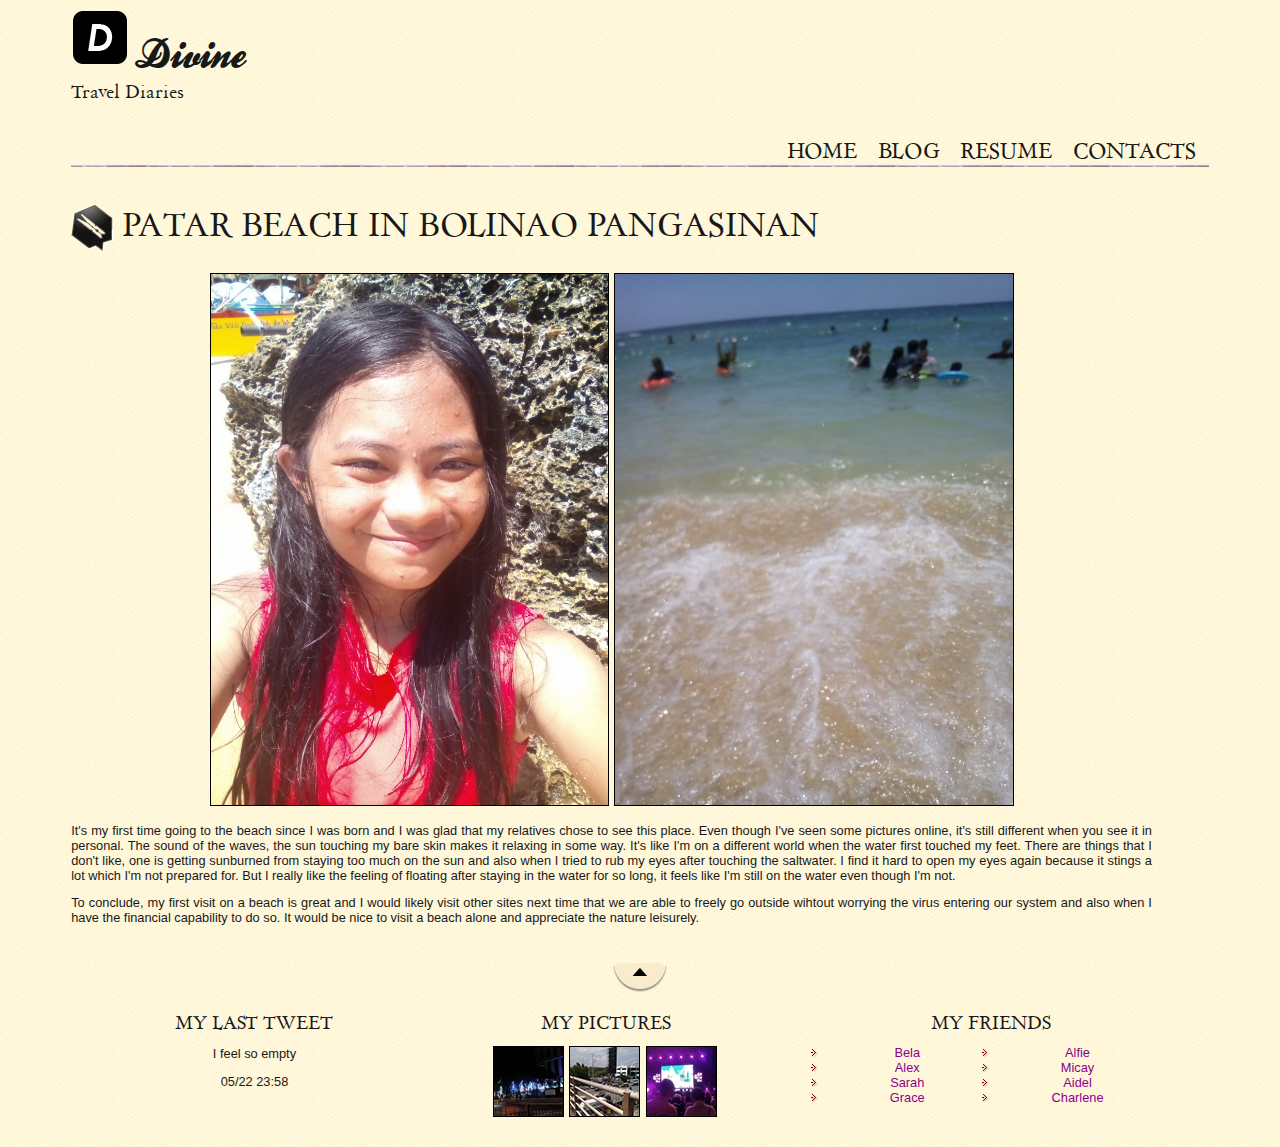
<file: patar.html>
<html>
    <head>
        <meta charset="utf-8" name="viewport" content="width=device-width, initial-scale=1.0"/>
        <link rel="stylesheet" href="style.css" />
        <title>Divine - Travel Diaries</title>
    </head>
    <body>
        <div id="main_wrapper">
          <header>
              <div id="main_title">
                  <img src="images/logo.png" alt="Divine logo" id="logo" />
                  <h1>Divine</h1>
                  <h2>Travel Diaries</h2>
              </div>
              <nav>
                <div class="openBurger">
                  <img src="images/burger.png">
                </div>
                  <ul class="main">
                      <li><a href="index.html">Home</a></li>
                      <li><a href="blog.html">Blog</a></li>
                      <li><a href="resume.html">Resume</a></li>
                      <li><a onclick="changeContacts()">Contacts</a></li>
                      <div class="closeBurger">
                        <img src="images/burger.png">
                      </div>
                  </ul>
              </nav>
          </header>

          <script type="text/javascript" src="responsivenav.js"></script>

            <section>
                <article class="otherpage">
                    <h1><img src="images/pin.png" alt="Travel category" class="category_icon" />Patar Beach in Bolinao Pangasinan</h1>
                    <center><img src="images/patar1.jpg" class="article_image" max-width="33%" height="60%"/>
                    <img src="images/patar2.jpg" class="article_image" max-width="33%" height="60%"/></center>
                    <p>It's my first time going to the beach since I was born and I was glad that my relatives chose to see this place. Even though I've seen some pictures online, it's still different when you see it in personal. The sound of the waves, the sun touching my bare skin makes it relaxing in some way. It's like I'm on a different world when the water first touched my feet. There are things that I don't like, one is getting sunburned from staying too much on the sun and also when I tried to rub my eyes after touching the saltwater. I find it hard to open my eyes again because it stings a lot which I'm not prepared for. But I really like the feeling of floating after staying in the water for so long, it feels like I'm still on the water even though I'm not.</p>
                    <p>To conclude, my first visit on a beach is great and I would likely visit other sites next time that we are able to freely go outside wihtout worrying the virus entering our system and also when I have the financial capability to do so. It would be nice to visit a beach alone and appreciate the nature leisurely.</p>
                </article>
            </section>

            <footer>
              <center><a href="index.html" target="_top"><img src="images/top.png"></a></br>
                <div id="tweet">
                    <h1>My last tweet</h1>
                    <p>I feel so empty</p>
                    <p>05/22 23:58</p>
                </div>
                <div id="my_pictures">
                    <h1>My pictures</h1>
                    <center><p>
                      <a href="images/pic11.jpg">
                      <img src="images/picture11.png" alt="Pasig Cityhall at Night" /></a>
                      <a href="images/pic12.jpg">
                      <img src="images/picture12.png" alt="Overpass at Highway ner PHILCOA" /></a>
                      <a href="images/pic13.jpg">
                      <img src="images/picture13.png" alt="Go Go GFRIEND Concert in Manila" /></a>
                    </p>
                </div>
                    <div id="my_friends">
                    <h1>My friends</h1>
                    <ul>
                        <li><a href="#">Bela</a></li>
                        <li><a href="#">Alex</a></li>
                        <li><a href="#">Sarah</a></li>
                        <li><a href="#">Grace</a></li>
                    </ul>
                    <ul>
                        <li><a href="#">Alfie</a></li>
                        <li><a href="#">Micay</a></li>
                        <li><a href="#">Aidel</a></li>
                        <li><a href="#">Charlene</a></li>
                    </ul>
                </div>
            </footer>
        </div>
    </body>
</html>
</file>
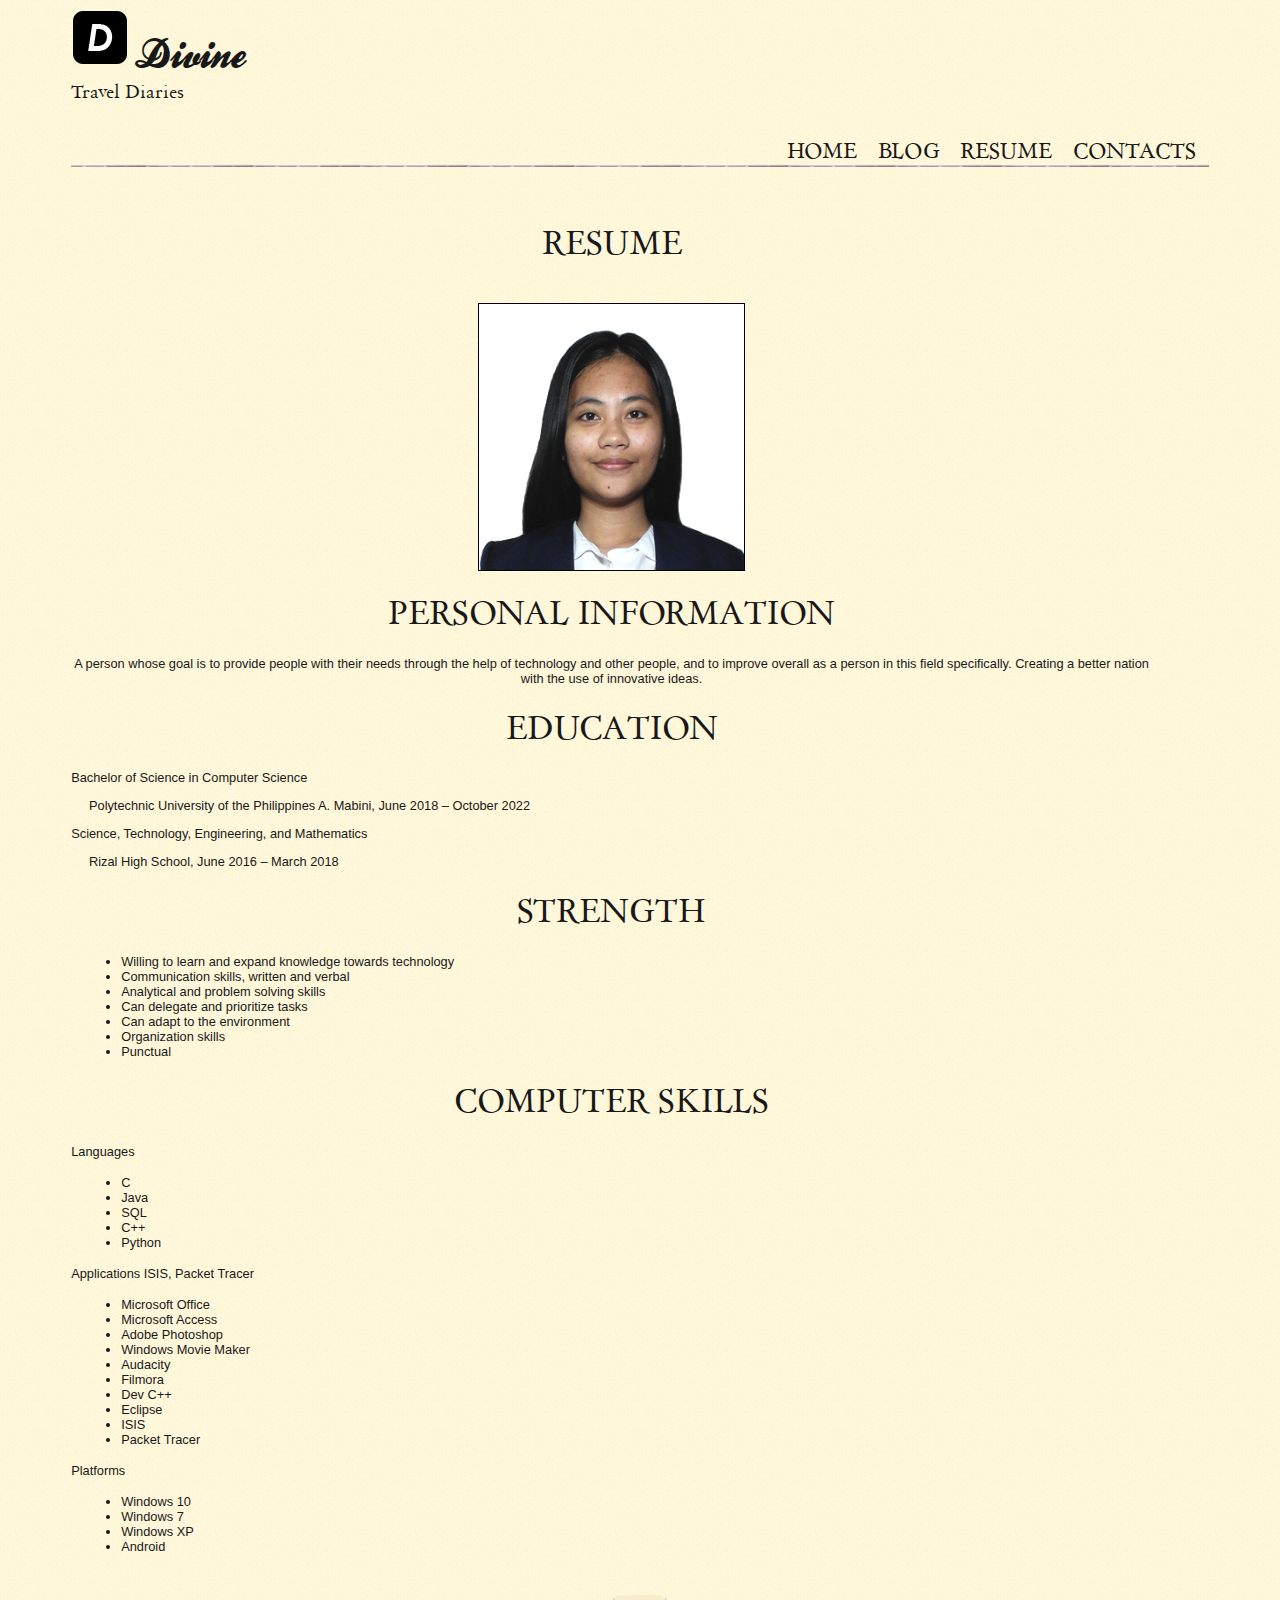
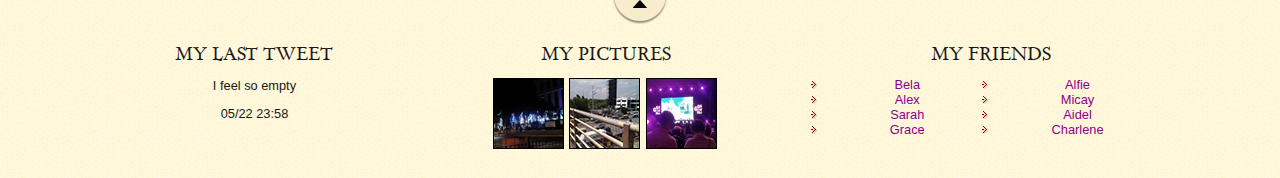
<file: resume.html>
<html>
    <head>
        <meta charset="utf-8" name="viewport" content="width=device-width, initial-scale=1.0"/>
        <link rel="stylesheet" href="style.css" />
        <title>Divine - Resume</title>
    </head>
    <body>
        <div id="main_wrapper">
          <header>
              <div id="main_title">
                  <img src="images/logo.png" alt="Divine logo" id="logo" />
                  <h1>Divine</h1>
                  <h2>Travel Diaries</h2>
              </div>
              <nav>
                <div class="openBurger">
                  <img src="images/burger.png">
                </div>
                  <ul class="main">
                      <li><a href="index.html">Home</a></li>
                      <li><a href="blog.html">Blog</a></li>
                      <li><a href="resume.html">Resume</a></li>
                      <li><a onclick="changeContacts()">Contacts</a></li>
                      <div class="closeBurger">
                        <img src="images/burger.png">
                      </div>
                  </ul>
              </nav>
          </header>

          <script type="text/javascript" src="responsivenav.js"></script>

            <section>
                <article class="otherpage">
                    </br><center><h1>Resume</h1></center></br>
                    <center><img src="images/2x2.png" class="article_image" height="30%" alt="1x1 picture"></center>
                    <center><h1>Personal Information</h1></center>
                    <center><p>A person whose goal is to provide people with their needs through the help of technology and other people, and to improve overall as a person in this field specifically. Creating a better nation with the use of innovative ideas.</p></center>
                    <center><h1>Education</h1></center>
                    <section>
                    <div class="text">
                      <p>Bachelor of Science in Computer Science</p>
                      <p>&nbsp;&nbsp;&nbsp;&nbsp; Polytechnic University of the Philippines A. Mabini, June 2018 – October 2022</p>
                      <p>Science, Technology, Engineering, and Mathematics</p>
                      <p>&nbsp;&nbsp;&nbsp;&nbsp; Rizal High School, June 2016 – March 2018</p>
                    </div>
                    <center><h1>Strength</h1></center>
                    <div class="text2">
                      <ul>
                        <li>Willing to learn and expand knowledge towards technology</li>
                        <li>Communication skills, written and verbal</li>
                        <li>Analytical and problem solving skills</li>
                        <li>Can delegate and prioritize tasks</li>
                        <li>Can adapt to the environment </li>
                        <li>Organization skills</li>
                        <li>Punctual </li>
                      </ul>
                   </div>
                    <center><h1>Computer Skills</h1></center>
                    <div class="text3">
                      <p>Languages</p>
                      <ul>
                        <li>C</li>
                        <li>Java</li>
                        <li>SQL</li>
                        <li>C++</li>
                        <li>Python</li>
                      </ul>
                      <p>Applications   ISIS, Packet Tracer</p>
                      <ul>
                        <li>Microsoft Office</li>
                        <li>Microsoft Access</li>
                        <li>Adobe Photoshop</li>
                        <li>Windows Movie Maker</li>
                        <li>Audacity</li>
                        <li>Filmora</li>
                        <li>Dev C++</li>
                        <li>Eclipse</li>
                        <li>ISIS</li>
                        <li>Packet Tracer</li>
                      </ul>
                      <p>Platforms</p>
                      <ul>
                        <li>Windows 10</li>
                        <li>Windows 7</li>
                        <li>Windows XP</li>
                        <li>Android</li>
                      </ul>
                    </div>
                </article>
            </section>
            <footer>
              <center><a href="resume.html" target="_top"><img src="images/top.png"></a></br>
                <div id="tweet">
                    <h1>My last tweet</h1>
                    <p>I feel so empty</p>
                    <p>05/22 23:58</p>
                </div>
                <div id="my_pictures">
                    <h1>My pictures</h1>
                    <center><p>
                      <a href="images/pic11.jpg">
                      <img src="images/picture11.png" alt="Pasig Cityhall at Night" /></a>
                      <a href="images/pic12.jpg">
                      <img src="images/picture12.png" alt="Overpass at Highway ner PHILCOA" /></a>
                      <a href="images/pic13.jpg">
                      <img src="images/picture13.png" alt="Go Go GFRIEND Concert in Manila" /></a>
                    </p>
                </div>
                    <div id="my_friends">
                    <h1>My friends</h1>
                    <ul>
                        <li><a href="#">Bela</a></li>
                        <li><a href="#">Alex</a></li>
                        <li><a href="#">Sarah</a></li>
                        <li><a href="#">Grace</a></li>
                    </ul>
                    <ul>
                        <li><a href="#">Alfie</a></li>
                        <li><a href="#">Micay</a></li>
                        <li><a href="#">Aidel</a></li>
                        <li><a href="#">Charlene</a></li>
                    </ul>
                </div>
            </footer>
        </div>
    </body>
</html>
</file>
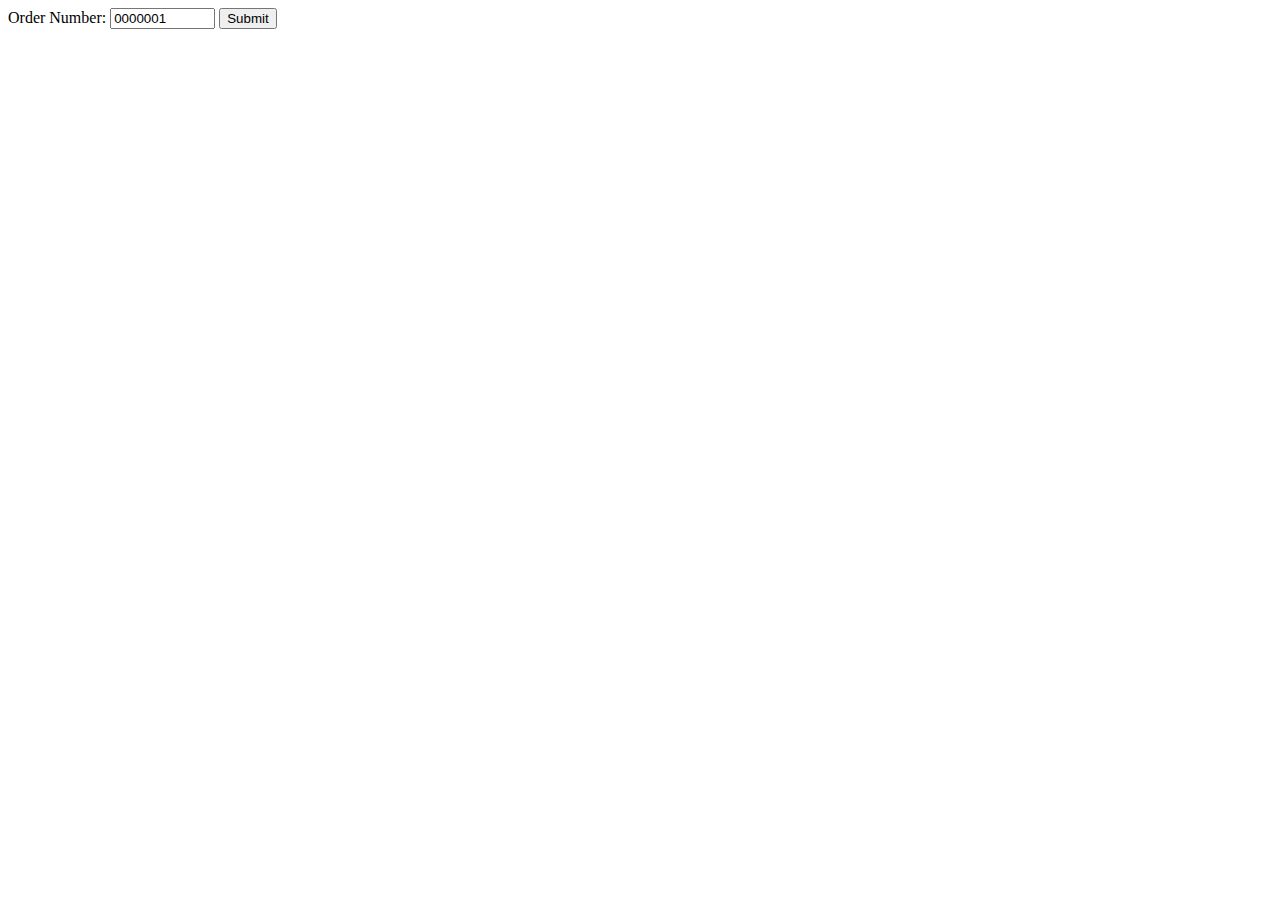
<file: try.html>
<!DOCTYPE html>
<html lang="en" dir="ltr">
  <head>
    <meta charset="utf-8">
    <title></title>
  </head>
  <body>
    <form class="" action="addtoDatabase.php" method="post">
        <label for="OrderNumber">Order Number: </label><input type="text" id="ordernum" name="OrderNumber" value="0000001" size="10" maxlength="7" readonly />
        <input type="submit" name="submit" value="Submit" onclick="submitted()"/>
        <!-- <button onclick="submitted()">Submit</button> -->
    </form>
    <script type="text/javascript">
      function submitted(){
        //alert('Done!');
        var onum = document.getElementById("ordernum").value;
        var order = parseInt(onum);
        order++;
        var orderS = order.toString();
        var i;
        var neworder = orderS;
        if (orderS.length<7)
        {
          var zero =  7 - orderS.length;
          for (i=0; i<zero; i++){
              neworder = "0" + neworder;
          }
        }
        document.getElementById("ordernum").value = neworder;
      }
    </script>

  </body>
</html>
</file>
<file: style.css>
@font-face
{
    font-family: 'Ballpark';
    src: url('fonts/ballpark.eot');
    src: url('fonts/ballpark.eot?#iefix') format('embedded-opentype'),
         url('fonts/ballpark.woff') format('woff'),
         url('fonts/ballpark.ttf') format('truetype'),
         url('fonts/ballpark.svg#Ballpark') format('svg');
    font-weight: normal;
    font-style: normal;
}

@font-face
{
    font-family: 'Dayrom';
    src: url('fonts/dayrom.eot');
    src: url('fonts/dayrom.eot?#iefix') format('embedded-opentype'),
         url('fonts/dayrom.woff') format('woff'),
         url('fonts/dayrom.ttf') format('truetype'),
         url('fonts/dayrom.svg#Dayrom') format('svg');
    font-weight: normal;
    font-style: normal;
}

:root {
    --ffball: 'Ballpark';
    --ffday: 'Dayrom';
    --fftreb: 'Trebuchet MS';
}

body
{
    background: url('images/yellow_background.png');
    font-family: var(--fftreb), Arial, sans-serif;
    color: #181818;
}

#main_wrapper
{
    width: 90%;
    margin: auto;
}

section h1, footer h1, nav a
{
    font-family: var(--ffday), serif;
    font-weight: normal;
    text-transform: uppercase;
}

header
{
    background: url('images/line.png') repeat-x bottom;
}

#main_title
{
    display: inline-block;
}

header h1
{
    font-family: var(--ffball), serif;
    font-size: 2.5em;
    font-weight: normal;
}

#logo, header h1
{
    display: inline-block;
    margin-bottom: 0px;
}

header h2
{
    font-family: var(--ffday), serif;
    font-size: 1.1em;
    margin-top: 0px;
    font-weight: normal;
}

nav
{
    display: initial;
    width: 740px;
    text-align: right;
}

nav .main
{
    list-style-type: none;
}

nav .main li
{
    display: inline-block;
    padding: 3px;
    margin-right: 10px;
}

nav .main a
{
  text-decoration: none;
  font-size: 1.3em;
  color: #181818;
}

nav .main li a:hover
{
    color: #8B008B;
    border-top: 3px solid #8B008B;
}

nav .openBurger
{
  font-size: 1.3em;
  margin: 10px;
  display: none;
  cursor: pointer;
}

nav .main .closeBurger, nav img
{
  font-size: 1.3em;
  display: none;
  cursor: pointer
}

@media screen and (max-width:561px)
{
    nav .main
    {
      height: 105vh;
      width: 35vh;
      position: fixed;
      top: 0;
      right: 0;
      left: 30%;
      z-index: 10;
      flex-direction: column;
      justify-content: center;
      align-items: center;
      background: black;
      transition: top 2s ease;
      display: none;
    }

    nav .main .closeBurger
    {
      display: block;
      position: absolute;
      top: 10px;
      right: 10px;
    }

    nav .openBurger
    {
      display: block;
    }

    nav .main a
    {
        padding: 3px;
        color: white;

    }

    nav .main li a:hover
    {
      border-top: 3px solid #8B008B;
      font-size: 1.6 em;
    }

    nav img
    {
      display: inline-block;
      padding: 12px;
    }

}

#banner_image
{
    margin-top: 15px;
    height: 200px;
    border-radius: 5px;
    background: url('images/patarbeach.png') no-repeat;
    position: relative;
    box-shadow: 0px 4px 4px #1c1a19;
    margin-bottom: 25px;
    max-width: 100%;
}

#banner_description
{
    position: absolute;
    bottom: 0;
    border-radius: 0px 0px 5px 5px;
    width: 99.5%;
    height: 33px;
    padding-top: 15px;
    padding-left: 4px;
    background-color: rgb(24,24,24); /* Old browsers will read this */
    background-color: rgba(24,24,24,0.8); /* New browsers will read this */
    color: white;
    font-size: 0.9em;
}

.red_button
{
    display: inline-block;
    height: 25px;
    position: absolute;
    right: 5px;
    bottom: 5px;
    background: url('images/red_background.png') repeat-x;
    border: 1px solid #760001;
    border-radius: 5px;
    font-size: 0.9em;
    text-align: center;
    padding: 3px 8px 0px 8px;
    color: white;
    text-decoration: none;
}

article, aside
{
    display: inline-block;
    vertical-align: top;
    text-align: justify;
}

article
{
    width: 62%;
    margin-right: 2.4%;
}

.article_image
{
  border: 1px solid black;
}

.otherpage
{
  width: 95%;
  float: center;
}

.text
{
  margin-left:auto; /*200px;*/
}

.text2
{
  margin-left:auto; /*230px;*/
}

.text3
{
  margin-left:auto; /*350px;*/
}

.category_icon
{
    vertical-align: middle;
    margin-right: 8px;
}

article p
{
    font-size: 0.8em;
}

article ul li
{
  font-size: 0.8em;
  margin-left: 10px;
}

aside
{
    position: relative;
    width: 31%;
    background-color: #706b64;
    box-shadow: 0px 2px 5px #1c1a19;
    border-radius: 5px;
    padding: 10px;
    color: white;
    font-size: 0.9em;
}

aside img
{
    margin-right: 2%;
    margin-left: 2%;
    align-items: center;
}

@media screen and (max-width: 630px)
{
  article, aside
  {
    float: center;
    width: auto;
  }

  article
  {
    float: center;
    width: auto;
  }

  #arrow
  {
    display: none;
  }

  .otherpage
  {
      float: center;
      width: auto;
  }

  #tweet, #my_pictures, #my_friends
  {
    float:center;
    width: auto;
  }
}

#arrow
{
    position: absolute;
    top: 100px;
    left: -14px;
}

#my_pic
{
    text-align: center;
}

#my_pic img
{
  border: 1px solid black;
  max-width: 60%;
}

footer
{
    /*background:  url('images/top.png') no-repeat top;*/
    padding-top: 25px;
}

footer p, footer ul
{
    font-size: 0.8em;
}

footer h1
{
    font-size: 1.1em;
}

#tweet, #my_pictures, #my_friends
{
    display: inline-block;
    vertical-align: top;
    margin: 0.5%;
}

#tweet
{
    width: 24%;
}

#my_pictures
{
    width: 35%;
}

#my_friends
{
    width: 30%;
}

#my_pictures img
{
    border: 1px solid black;
    margin-right: 2px;
}

#my_friends ul
{
    display: inline-block;
    vertical-align: top;
    margin-top: 0;
    width: 48%;
    list-style-image: url('images/external_link.png');
    padding-left: 2px;
}

#my_friends a
{
    text-decoration: none;
    color: #8B008B;
}
</file>
